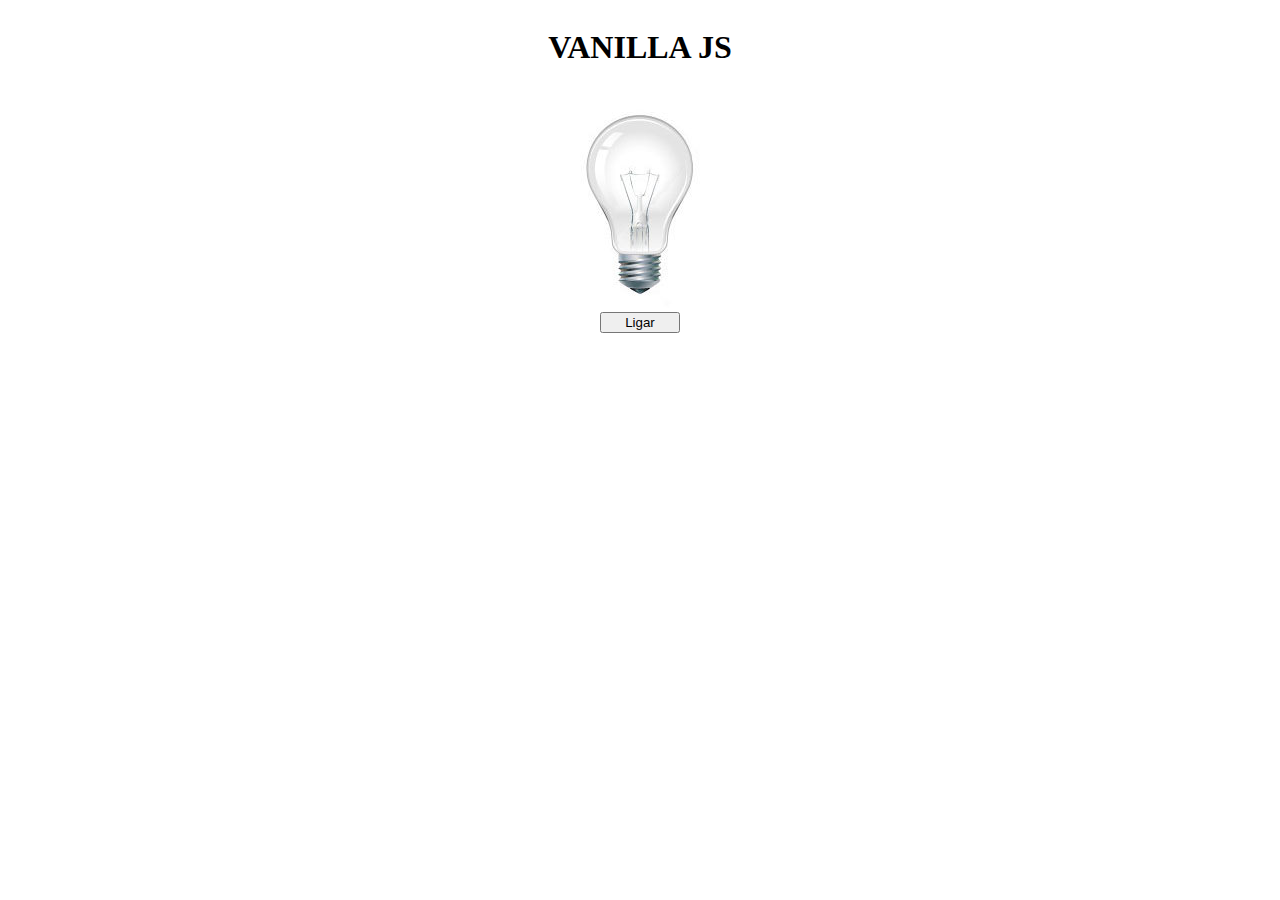
<file: lampada/index.html>
<!DOCTYPE html>
        <html lang="en">
        <head>
            <meta charset="UTF-8">
            <meta http-equiv="X-UA-Compatible" content="IE=edge">
            <meta name="viewport" content="width=device-width, initial-scale=1.0">
            <link rel="stylesheet" href="style.css">
            <title>Lâmpada</title>
        </head>
        <body>
            <header>
                <h1> VANILLA JS </h1>
            </header>
            <main>
                <div>
                    <img src="./img/desligada.jpg" alt="Lâmpada" id="lamp">
                </div>
                    <div>
                        <button id="turnOnOff">Ligar</button>                          
                    </div>
            </main>
            <script src="./lampada.js"></script>
        </body>
        </html>
</file>
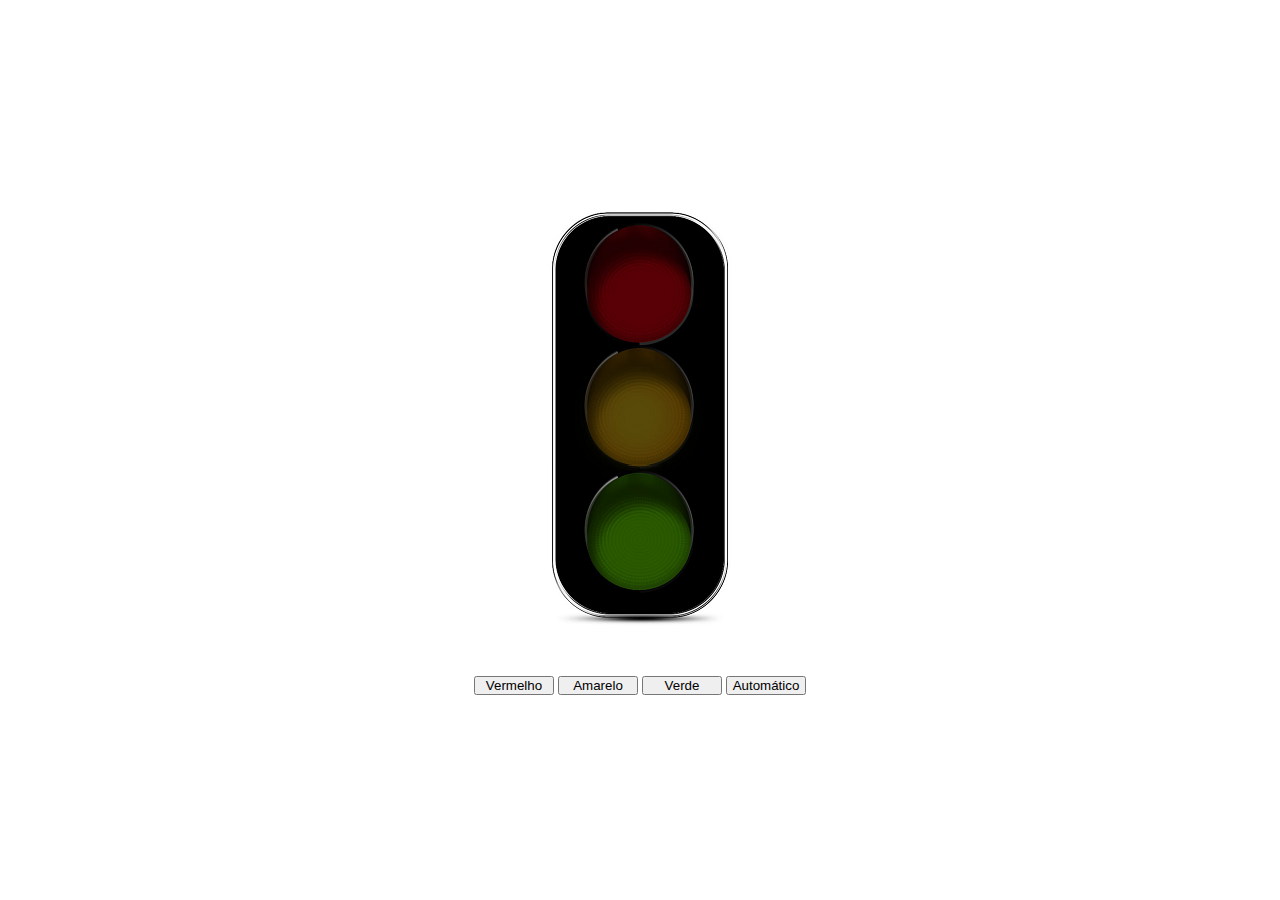
<file: semaforo/index.html>
<!DOCTYPE html>
<html lang="pt-br">
<head>
    <meta charset="UTF-8">
    <meta http-equiv="X-UA-Compatible" content="IE=edge">
    <meta name="viewport" content="width=device-width, initial-scale=1.0">
    <title>Semáforo</title>
    <link rel="stylesheet" href="style.css">
</head>
<body>
    <main>
        <div>
            <img src="./img/desligado.png" id='img' >
        </div>

        <div id="buttons">
            <button id="red" class="button">Vermelho</button>
            <button id="yellow" class="button">Amarelo</button>
            <button id='green' class="button">Verde</button>
            <button id="automatic" class="button">Automático</button>
        </div>
    </main>
    <script src="./semaforo.js"></script>    
</body>
</html>
</file>
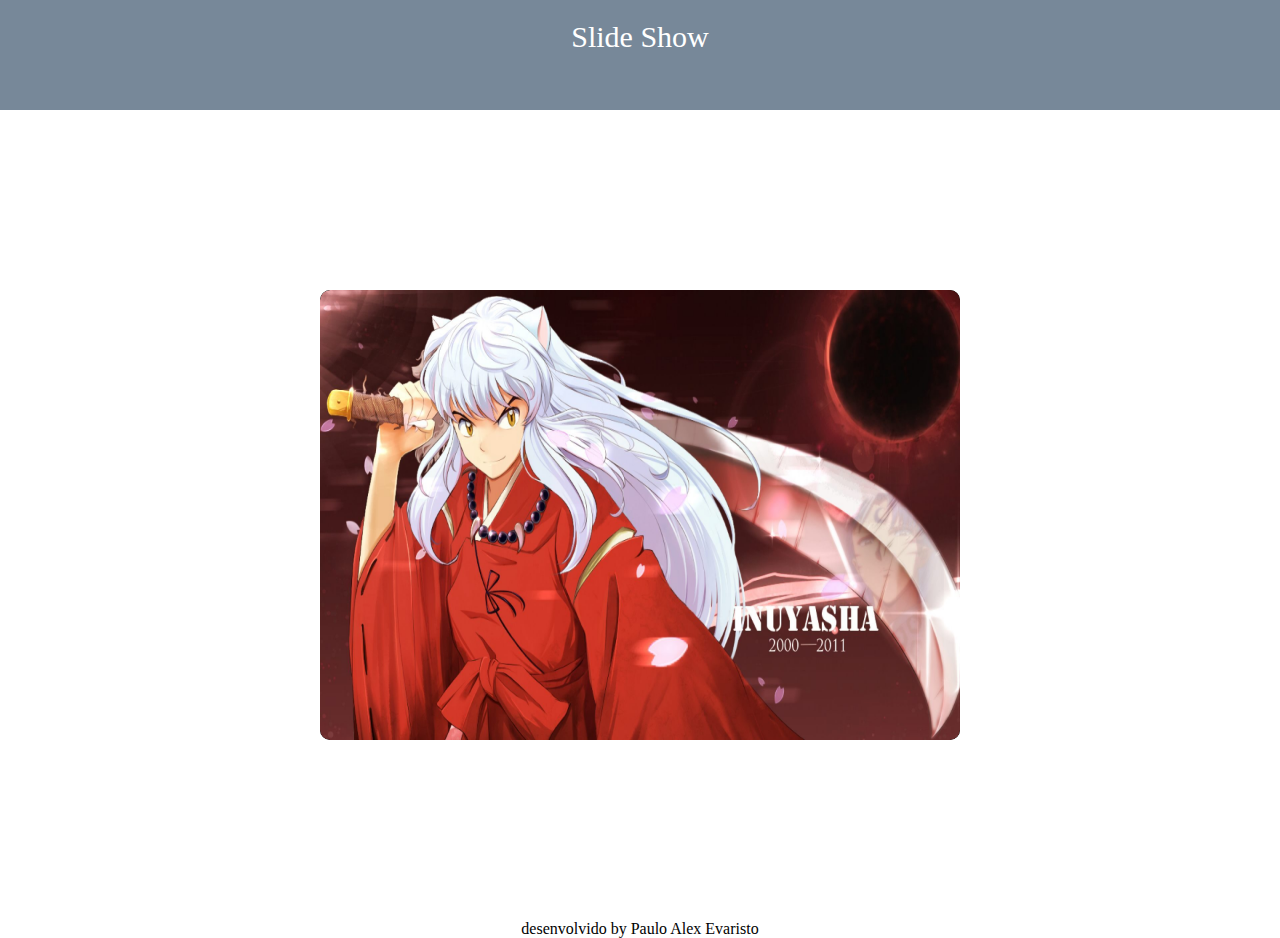
<file: SlideShow/index.html>
<!DOCTYPE html>
<html lang="pt-br">
<head>
    <meta charset="UTF-8">
    <meta http-equiv="X-UA-Compatible" content="IE=edge">
    <meta name="viewport" content="width=device-width, initial-scale=1.0">
    <title>SLIDESHOW</title>
    <link rel="stylesheet" href="style.css">
</head>    
<body>
    <div id="carrossel">
        Slide Show
    </div>
    <div class="container-slide">
        <div class="action-button" id="previous"> &laquo</div>
        <div class="container-items" id="container-items"></div>
        <div class="action-button" id="next">&raquo</div>
    </div>
    <script src="./slideShow.js"></script>
    <div id="rodape">desenvolvido by Paulo Alex Evaristo</div> 
</body>
</html>
</file>
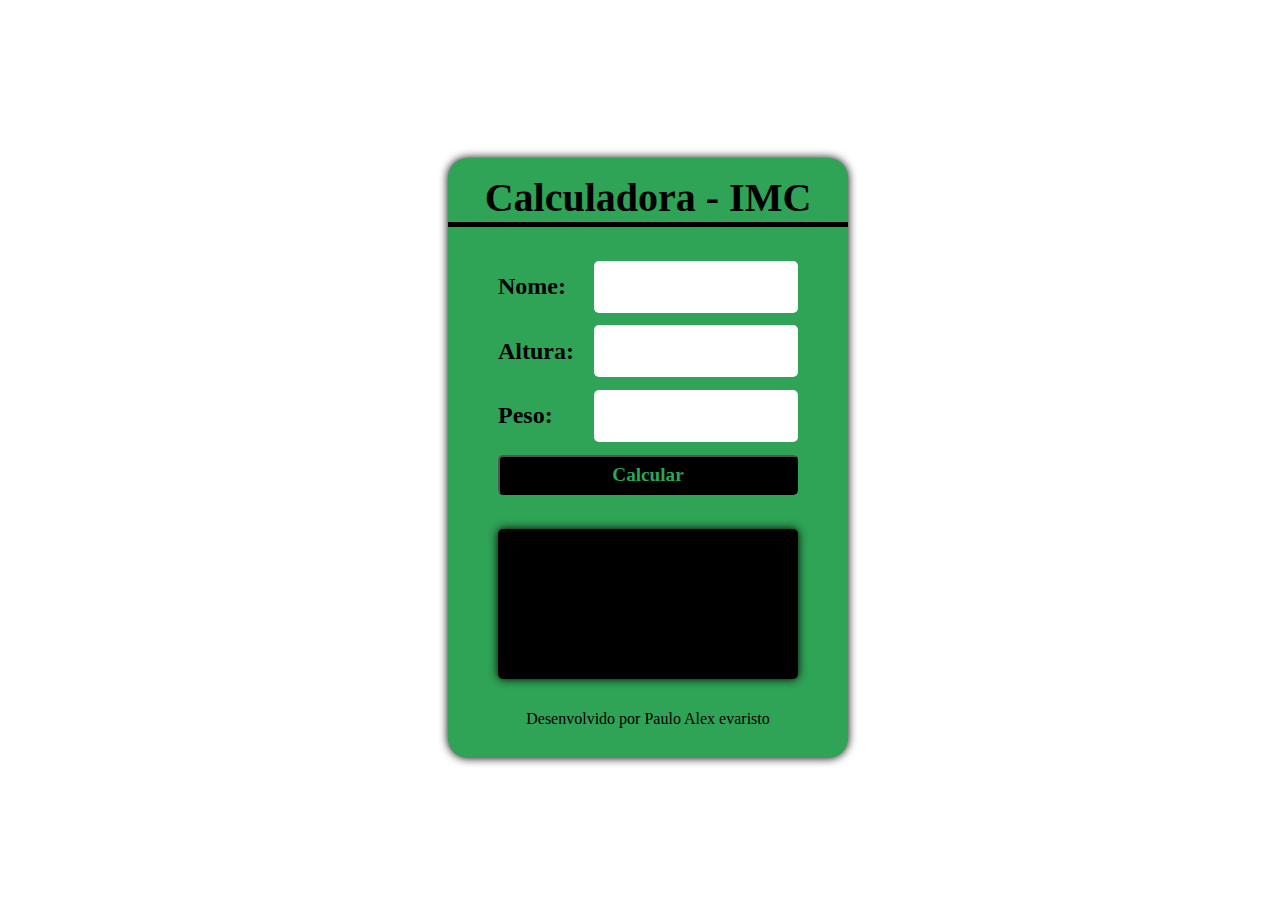
<file: calculadoraIMC/calculador_IMC.html>
<!DOCTYPE html>
<html lang="en">
<head>
    <meta charset="UTF-8">
    <meta http-equiv="X-UA-Compatible" content="IE=edge">
    <meta name="viewport" content="width=device-width, initial-scale=1.0">
    <title>Calculadora IMC</title>
    <link rel="stylesheet" href="style.css">
</head>
<body>
   <main>
      <div class="container">
          <div class="title"> Calculadora - IMC </div>

          <div class="input">
              <label> Nome:  </label>
              <input type="text" id="nome">
          </div>

          <div class="input">
            <label>Altura:</label>
            <input type="number" id='altura'>
          </div>

          <div class="input">
            <label>Peso:</label>
            <input type="number" id='peso'>
          </div>
      
      <button id='calcular'>Calcular</button>

      <div class="result" id='resultado'></div>
      <p id="direitoAtorais">Desenvolvido por Paulo Alex evaristo</p>   
    </div>
   </main>
   </body><script src="./imc.js"></script>    
</body>
</html>
</file>
<file: lampada/style.css>
header, main {
    display: flex;
    flex-direction: column;
    align-items: center;
}
button {
    width: 80px;
}
</file>
<file: semaforo/style.css>
*{
    margin: 0;
    padding: 0;
    box-sizing: border-box;
}

    main {
        display: flex ;
        height: 100vh;
        flex-direction:  column;
        align-items: center;
        justify-content: center;
        gap: 5vh;
}   

.button {
    width: 80px;
}
</file>
<file: SlideShow/style.css>
* {
    margin:  0;
    padding: 0;
}

#carrossel {    
    color: #ffffffff;
    padding-top: 20px;
    height: 10vh;
    background-color: lightslategray;
    font-size: 30px;
    font-family: 'Trebuchet MS';    
    text-align: center;
}
.container-slide {
    display: flex;
    justify-content: space-between;
    width: 50vw;
    height: 50vh;
    background-color: black ;
    margin: 20vh auto;
    border-radius: 10px;
    box-shadow: 2 20px 30px black ;
}
.container-items {
    position: absolute;
    display: flex;
    width: 50vw;
    height: 50vh;
    border-radius: 10px;
    overflow: hidden;
}
.item {
    width: 50vw;
    height: 50vh;
    transition: all 1s;
}
.item img {
    width: 50vw;
    height: 50vh;
    border-radius: 10px;
}
.item:first-child {
    margin-left: -100%;
}
.action-button {
    font: bold 30px  sans-serif;
    display: flex;
    color: #00000000;
    justify-content: center;
    align-items: center;
    width: 50px;
    user-select: none;
    z-index: 1;
}

.action-button:hover {
    color: white;
    background-color: #00000055;
    cursor: pointer;
    transition: all 1s;
}

#rodape {
    text-align: center;
}
</file>
<file: calculadoraIMC/style.css>
main{
    display: flex;
    width: 100vw;
    height: 100vh;
    justify-content: center;
    align-items: center;
}

.container{

    display: flex;
    flex-direction: column;
    background: rgb(47, 163, 86);
    width: 400px;
    height: 600px;
    align-items: center;
    justify-content: space-evenly;
    border-radius: 20px;
    box-shadow: 0 0 10px black;
}

.title{
    display: flex;
    justify-content: center;
    align-items: center;
    width: 100%;
    height: 50px;
    font: bold 2.5rem serif;
    border-bottom: solid 5px black;
    margin-bottom: 20px;
}

.input {
    display: flex;
    width: 300px;
    height: 50px;
    justify-content: space-between;
    align-items: center;
}

.input input {
    width: 200px;
    height: 50px;
    border-radius: 5px;
    border: none;
    outline: 0;
    font: bold 1.5rem serif;
    text-align: center;
}

.input label {
    font: bold 1.5rem serif;    
}

button {
    width: 300px;
    height: 40px;
    font: bold 1.2rem serif;
    background: #000;
    color: rgb(47, 163, 86);
    outline: none;
    border-radius: 5px;
    cursor: pointer;
}

.result {
    display: flex;
    margin-top: 20px;
    align-items: center;
    width: 300px;
    height: 150px;
    border-radius: 5px;
    font: italic 1.5rem serif;
    box-shadow: 0px 0px 10px black;
    background: #000;
    color: rgb(255,198,0);
    padding: 20px;
    box-sizing: border-box;
    user-select: none;
}
main p {
    font: bold  1.5rem ;
}
</file>
